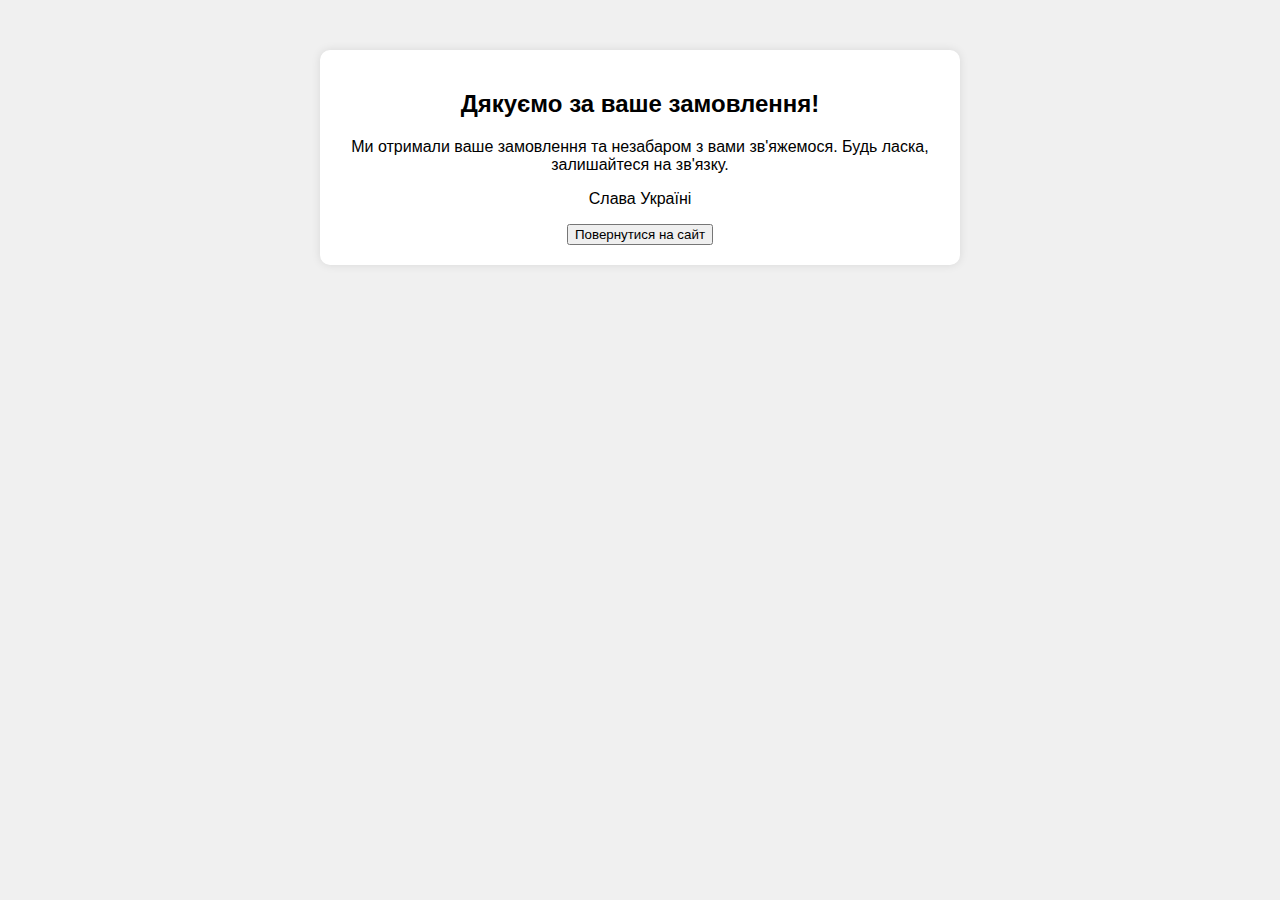
<file: Новорічний Санта_files/thank_you_page.html>
<!DOCTYPE html>
<html lang="en">
<head>
    <meta charset="UTF-8">
    <meta name="viewport" content="width=device-width, initial-scale=1.0">
    <title>Дякуємо за замовлення!</title>
    <style>
        body {
            font-family: Arial, sans-serif;
            margin: 0;
            padding: 0;
            background-color: #f0f0f0;
            text-align: center;
            padding-top: 50px;
        }
        .thank-you-message {
            background-color: #fff;
            border-radius: 10px;
            box-shadow: 0px 0px 10px rgba(0, 0, 0, 0.1);
            padding: 20px;
            max-width: 600px;
            margin: 0 auto;
        }
    </style>
    
<!-- Meta Pixel Code -->
<script>
!function(f,b,e,v,n,t,s)
{if(f.fbq)return;n=f.fbq=function(){n.callMethod?
n.callMethod.apply(n,arguments):n.queue.push(arguments)};
if(!f._fbq)f._fbq=n;n.push=n;n.loaded=!0;n.version='2.0';
n.queue=[];t=b.createElement(e);t.async=!0;
t.src=v;s=b.getElementsByTagName(e)[0];
s.parentNode.insertBefore(t,s)}(window, document,'script',
'https://connect.facebook.net/en_US/fbevents.js');
fbq('init', '1226416175652351');
fbq('track', 'Lead');
</script>
<noscript><img height="1" width="1" style="display:none"
src="https://www.facebook.com/tr?id=1226416175652351&ev=PageView&noscript=1"
/></noscript>
<!-- End Meta Pixel Code -->
    
</head>
<body>
    <div class="thank-you-message">
        <h2>Дякуємо за ваше замовлення!</h2>
        <p>Ми отримали ваше замовлення та незабаром з вами зв'яжемося. Будь ласка, залишайтеся на зв'язку.</p>
        
        <p>Слава Україні</p>

        <button class="return-button" onclick="goBack()">Повернутися на сайт</button>

        <script>
            function goBack() {
                // Вставьте ваш URL вместо https://example.com
                window.location.href = 'https://meloman1852.github.io/santa/';
            }
        </script>
    </div>
   
</body>

</html>
</file>
